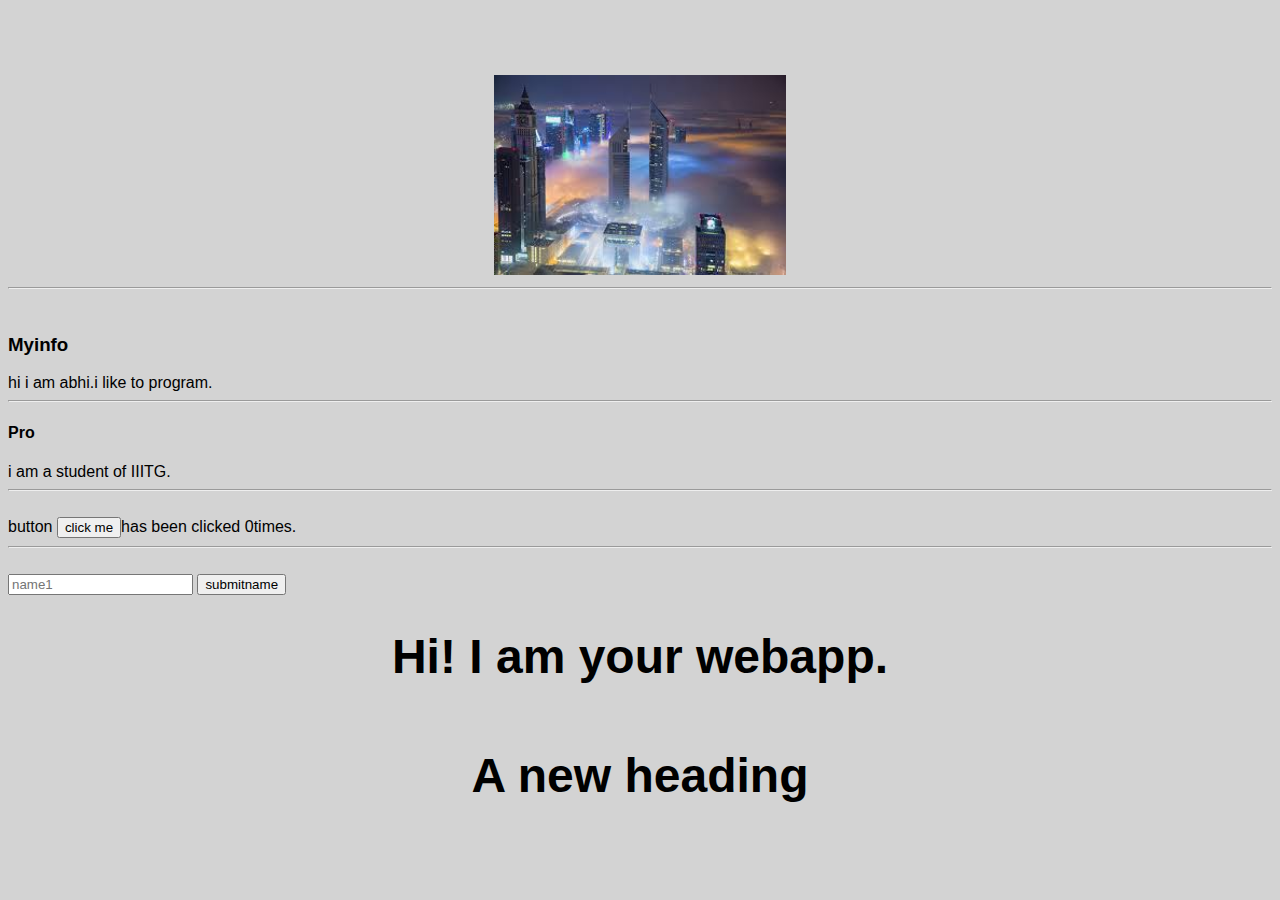
<file: ui/index.html>
<!doctype html>
<html>
    <head>
        <link href="/ui/style.css" rel="stylesheet" />
    </head>
    <body>
        <div class="container">
        <div class="center">
            <img id ='madi' src="[data-uri]" class="img-medium"/>
        </div>
        <hr/>
        <br>
        
        <h3>Myinfo</h3>
        <div>
            hi i am abhi.i like to program.
        </div>
        <hr/>
        <h4>Pro</h4>
        <div>
            i am a student of IIITG.
        </div>
        <hr/>
        <br>
        <div class="footer">
            button <button id="counter">click me</button>has been clicked <span id="count">0</span>times.
            <hr/>
            <br/>
            <input type="text" id="name" placeholder="name1" ></input>
            <input type="submit" value="submitname"   id="submit"></input>
            <ul id="mylist">
                
            </ul>
            
            
        </div>
        
        <br>
        <div id='mytext' class="center text-big bold">
            Hi! I am your webapp.
            <h4> A new heading </h4>
       
        </div>
        </div>
        <script>
            alert("hi m a javascript");
        </script>
        <script type="text/javascript" src="/ui/main.js">
        </script>
    </body>
</html>
</file>
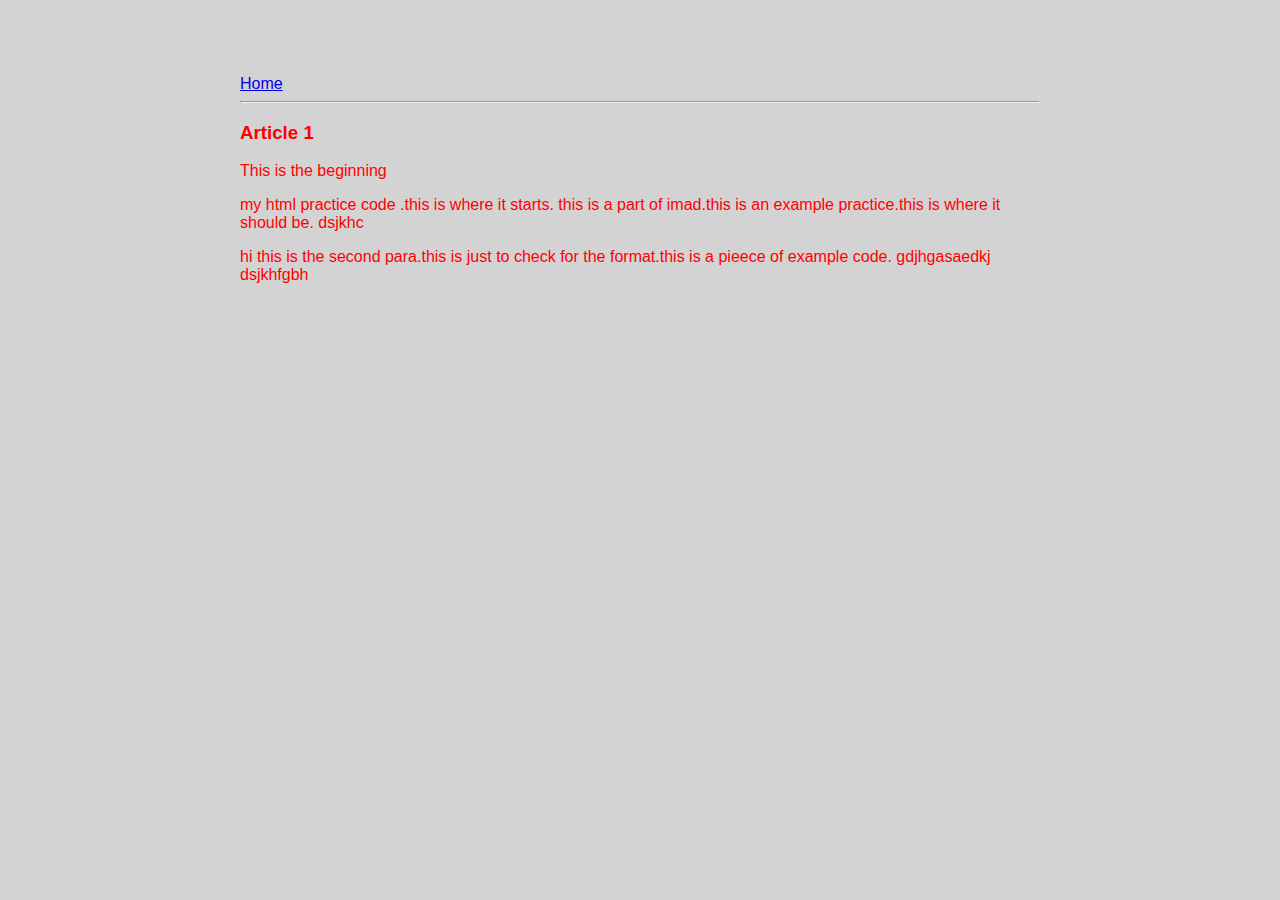
<file: ui/article-one.html>
<html>
    <head>
        <title>
            Abhi's Article
        </title>
           <link href="/ui/style.css" rel="stylesheet" />
           <meta name="viewport" content="width=device-width, initial-scale=1"/>
          
    </head>
    <body>
        <div class="myfirsthtml">
        <div>
            <a href="/">Home</a>
            
        </div>
        <hr/>
        <h3>
            Article 1
        </h3>
        <div>
            This is the beginning
        </div>
        <div>
            <p>
                my html practice code .this is where it starts.
                this is a part of imad.this is an example practice.this is where it should be.
                dsjkhc
            </p>
            <p>
                hi this is the second para.this is just to check for the format.this is a pieece of example code.
                gdjhgasaedkj
                dsjkhfgbh
            </p>
        </div>
        </div>
        
        
    </body>
</html>
</file>
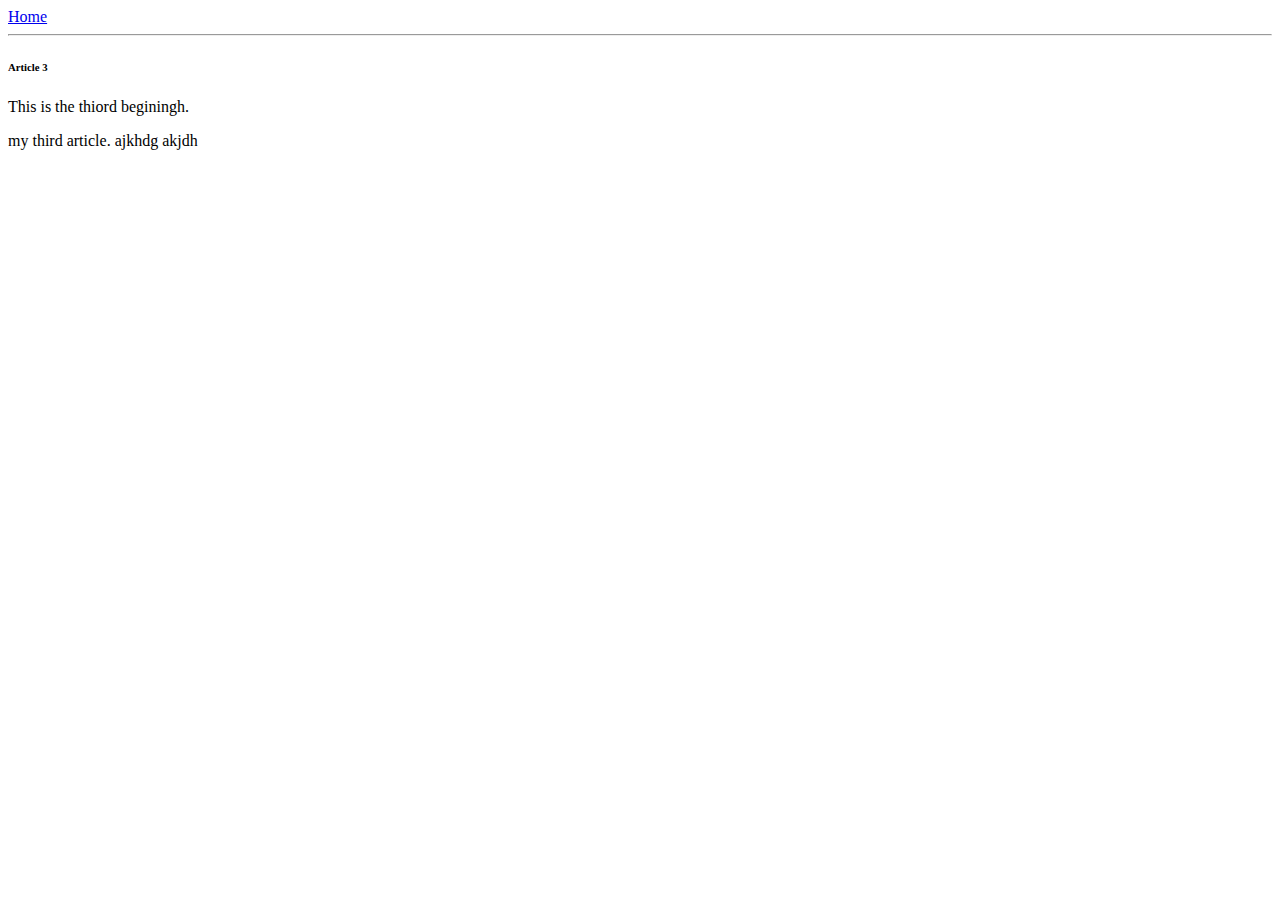
<file: ui/article-three.html>
<html>
    <head>
        <title>
            My third article.
        </title>
           <meta name="viewport" content="width=device-width, initial-scale=1"/>
    </head>
    <body>
        <div>
               <a href="/">Home</a>
        </div>
            <hr/>
            <h6>
              Article 3
            </h6>
            <div>
                This is the thiord beginingh.
            </div>
       
        <div>
            <p>
                my third article.
                ajkhdg
                akjdh
            </p>

        </div>
    </body>
</html>
</file>
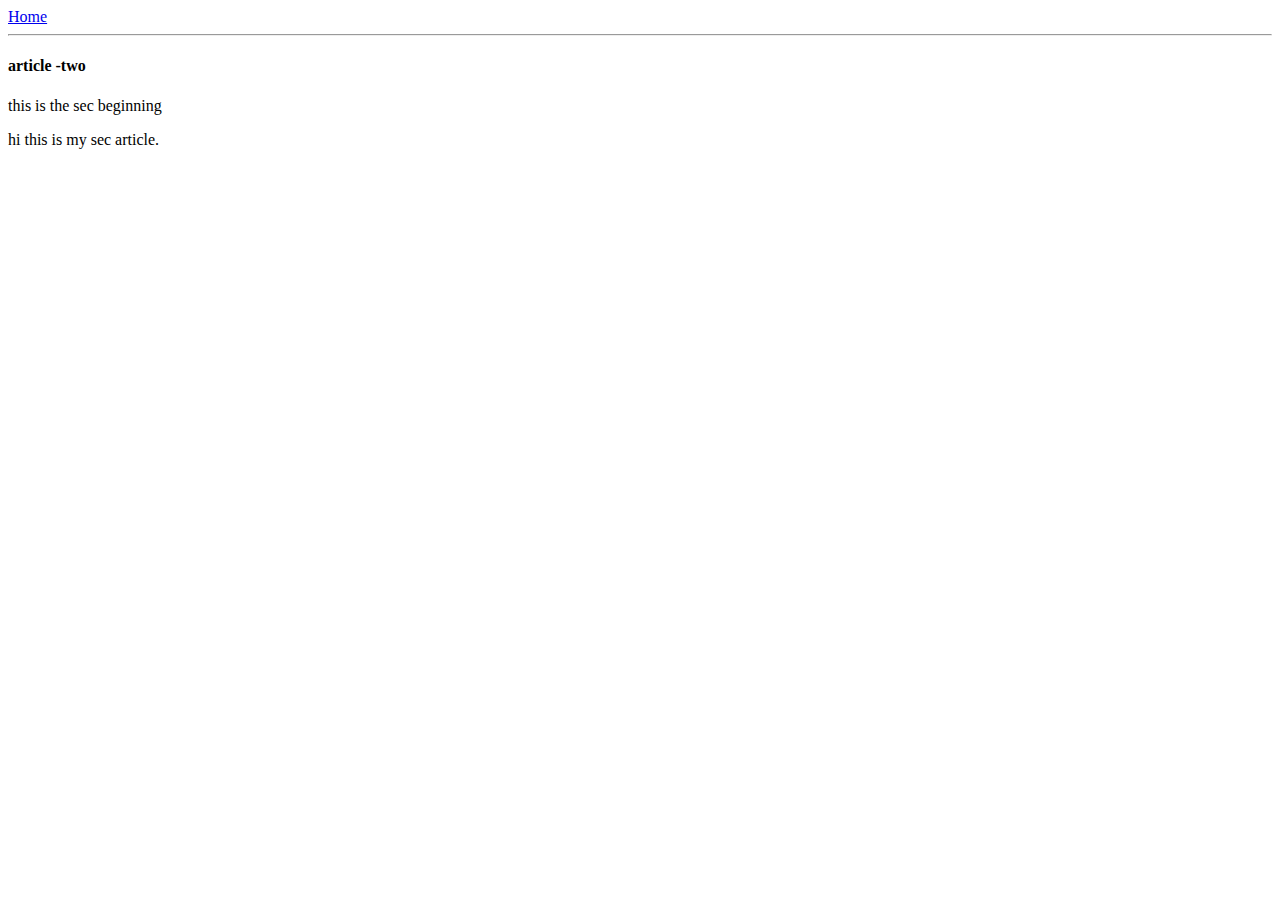
<file: ui/article-two.html>
<html>
    <head>
        <title>
            My article-two
        </title>
        <meta name="viewport" content="width=device-width, initial-scale=1"/>
        
    </head>
    <body>
    <div>
         <a href="/">Home</a>
        
    </div>
    <hr/>
    <h4>
        article -two
    </h4>
    <div>
        this is the sec beginning
    </div>
    <div>
        <p>
            hi this is my sec article.
        </p>
    </div>
    </body>
</html>
</file>
<file: ui/style.css>
body {
    font-family: sans-serif;
    background-color: lightgrey;
    margin-top: 75px;
}

.center {
    text-align: center;
}

.text-big {
    font-size: 300%;
}

.bold {
    font-weight: bold;
}

.img-medium {
    height: 200px;
}
.myfirsthtml{ 
       max-width : 800px;
       margin: 0 auto;
       color : red;
      font-family: sans-serif;
   }
</file>
